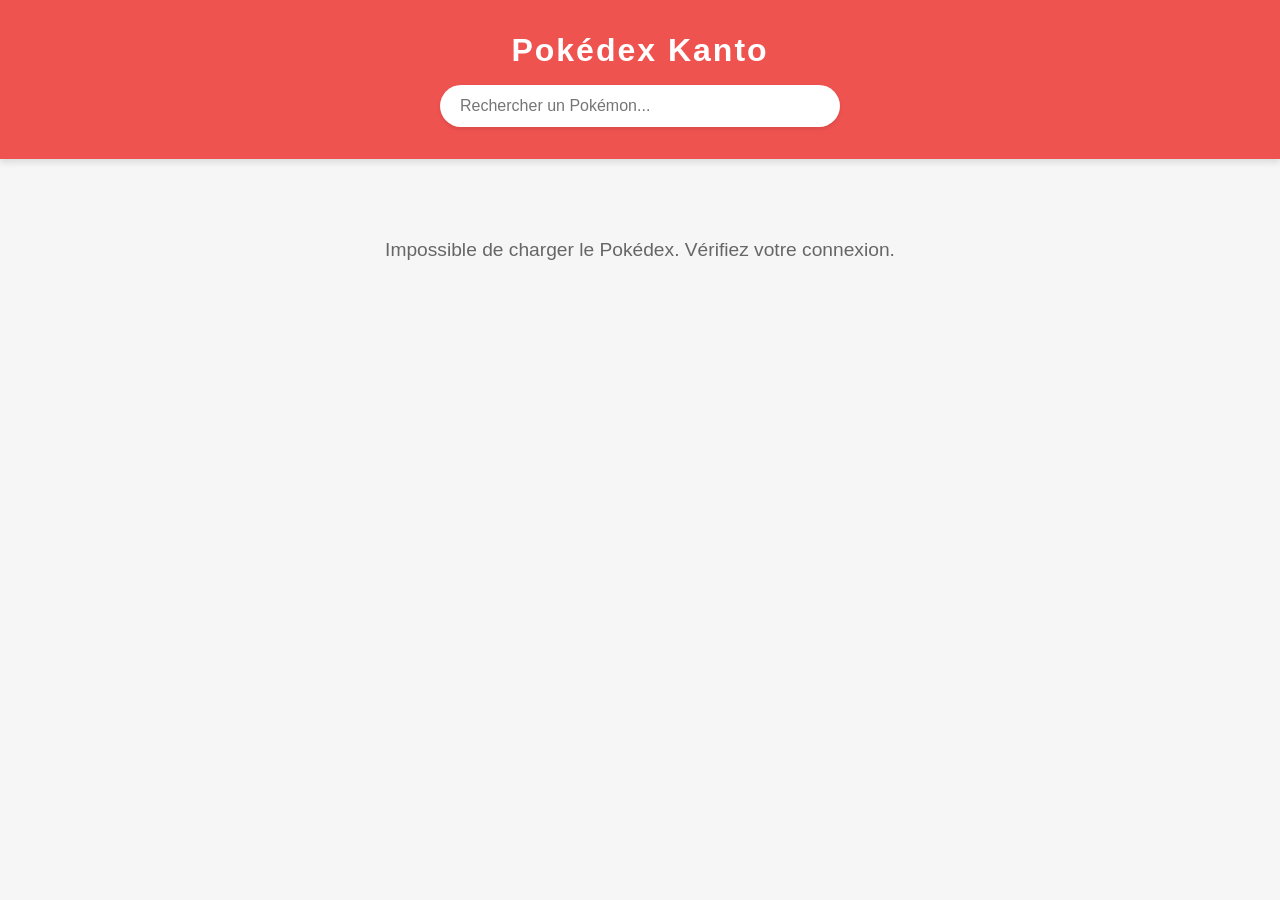
<file: index.html>
<!DOCTYPE html>
<html lang="fr">
<head>
    <meta charset="UTF-8">
    <meta name="viewport" content="width=device-width, initial-scale=1.0">
    <title>Mon Pokédex</title>
    <link rel="stylesheet" href="assets/css/style.css">
</head>
<body>

    <header>
        <h1>Pokédex Kanto</h1>
        <div class="search-container">
            <input type="text" id="search-input" placeholder="Rechercher un Pokémon...">
        </div>
    </header>

    <main>
        <div id="pokedex-container" class="pokedex-grid"></div>
        <div id="loading" class="loading">Chargement du Pokédex...</div>
    </main>

    <script defer src="assets/js/app.js"></script>
</body>
</html>
</file>
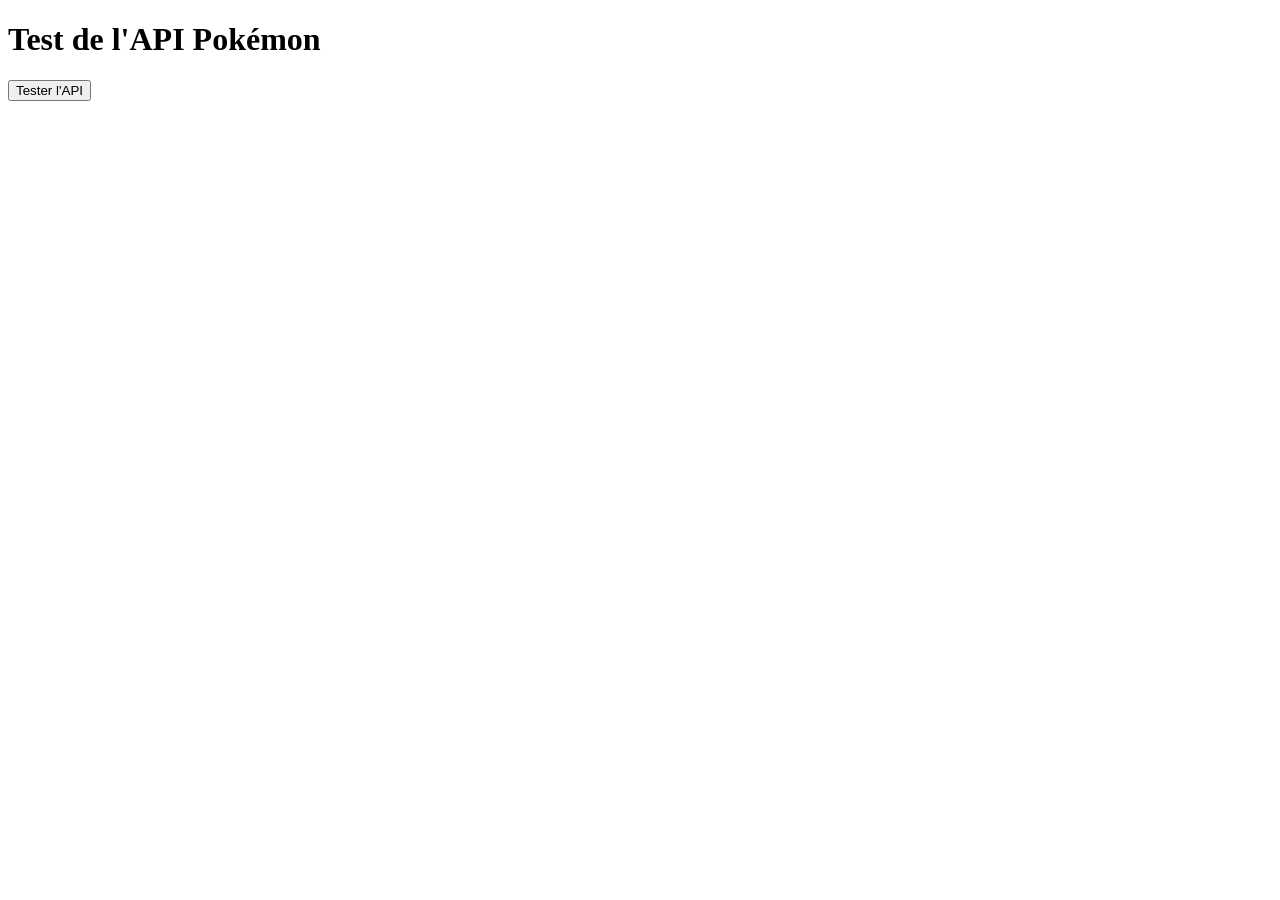
<file: test.html>
<!DOCTYPE html>
<html>
<head>
    <title>Test API</title>
</head>
<body>
    <h1>Test de l'API Pokémon</h1>
    <button onclick="testAPI()">Tester l'API</button>
    <div id="result"></div>

    <script>
        async function testAPI() {
            try {
                const response = await fetch('https://pokeapi.co/api/v2/pokemon/pikachu');
                const data = await response.json();
                document.getElementById('result').innerHTML = 
                    `✅ Succès ! Pikachu a été trouvé (ID: ${data.id})`;
            } catch (error) {
                document.getElementById('result').innerHTML = 
                    `❌ Erreur : ${error.message}`;
            }
        }
    </script>
</body>
</html>
</file>
<file: assets/css/style.css>
/* --- Variables et Reset --- */
:root {
    --primary-color: #ef5350;
    --background-color: #f6f6f6;
    --card-background: #ffffff;
    --text-color: #333333;
}

* {
    margin: 0;
    padding: 0;
    box-sizing: border-box;
    font-family: 'Segoe UI', Tahoma, Geneva, Verdana, sans-serif;
}

body {
    background-color: var(--background-color);
    color: var(--text-color);
    padding-bottom: 50px;
}

/* --- Header et Recherche --- */
header {
    background-color: var(--primary-color);
    color: white;
    text-align: center;
    padding: 2rem 1rem;
    box-shadow: 0 4px 6px rgba(0, 0, 0, 0.1);
}

header h1 {
    margin-bottom: 1rem;
    letter-spacing: 2px;
}

#search-input {
    width: 100%;
    max-width: 400px;
    padding: 12px 20px;
    border: none;
    border-radius: 25px;
    font-size: 1rem;
    box-shadow: 0 2px 4px rgba(0, 0, 0, 0.1);
    outline: none;
    transition: transform 0.2s;
}

#search-input:focus {
    transform: scale(1.02);
}

/* --- Grille du Pokédex --- */
.pokedex-grid {
    display: grid;
    grid-template-columns: repeat(auto-fill, minmax(180px, 1fr));
    gap: 20px;
    max-width: 1200px;
    margin: 30px auto;
    padding: 0 20px;
}

/* --- Cartes Pokémon --- */
.pokemon-card {
    background-color: var(--card-background);
    border-radius: 15px;
    padding: 20px;
    text-align: center;
    box-shadow: 0 4px 8px rgba(0, 0, 0, 0.05);
    transition: transform 0.3s, box-shadow 0.3s;
    cursor: pointer;
}

.pokemon-card:hover {
    transform: translateY(-5px);
    box-shadow: 0 8px 16px rgba(0, 0, 0, 0.1);
}

.pokemon-id {
    font-size: 0.85rem;
    color: #888;
    font-weight: bold;
}

.pokemon-image {
    width: 120px;
    height: 120px;
    margin: 10px 0;
}

.pokemon-name {
    font-size: 1.2rem;
    text-transform: capitalize;
    margin-bottom: 10px;
}

/* --- Badges de Types --- */
.types-container {
    display: flex;
    justify-content: center;
    gap: 8px;
}

.type-badge {
    padding: 5px 12px;
    border-radius: 20px;
    color: white;
    font-size: 0.75rem;
    font-weight: bold;
    text-transform: uppercase;
}

/* Couleurs par type (Quelques exemples principaux) */
.type-grass { background-color: #78C850; }
.type-fire { background-color: #F08030; }
.type-water { background-color: #6890F0; }
.type-bug { background-color: #A8B820; }
.type-normal { background-color: #A8A878; }
.type-poison { background-color: #A040A0; }
.type-electric { background-color: #F8D030; }
.type-ground { background-color: #E0C068; }
.type-fairy { background-color: #EE99AC; }
.type-fighting { background-color: #C03028; }
.type-psychic { background-color: #F85888; }
.type-rock { background-color: #B8A038; }
.type-ghost { background-color: #705898; }
.type-ice { background-color: #98D8D8; }
.type-dragon { background-color: #7038F8; }

/* --- États --- */
.loading {
    text-align: center;
    font-size: 1.2rem;
    margin-top: 50px;
    color: #666;
}

.hidden {
    display: none !important;
}
</file>
